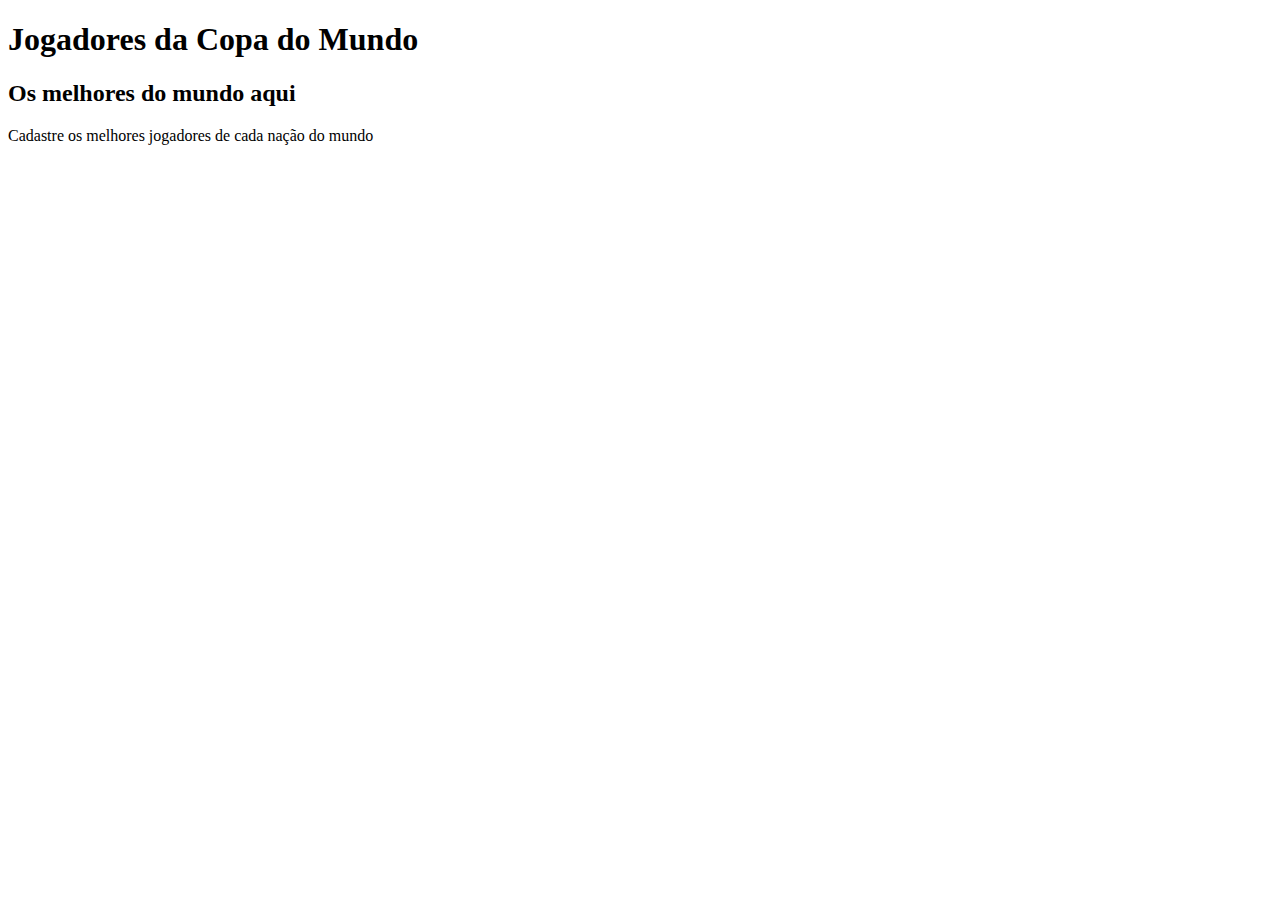
<file: src/main/resources/templates/index.html>
<!DOCTYPE html>
<html lang="en"  xmlns:th="http://www.thymeleaf.org">
<head>
    <meta charset="UTF-8">
    <meta http-equiv="X-UA-Compatible" content="IE=edge">
    <meta name="viewport" content="width=device-width, initial-scale=1.0">
    <meta http-equiv='Content-Type' content='text/html; charset=UTF-8' />
    
    <link rel="stylesheet" th:href="@{/bootstrap-5.1.3-dist/css/bootstrap.min.css}">
    <link rel="stylesheet" th:href="@{/css/main.css}">
    <link rel="stylesheet" th:href="@{/css/index.css}">
    <script th:src="@{/jquery-3.6.0-dist/jquery-3.6.0.min.js}"></script>
    <script th:src="@{/bootstrap-5.1.3-dist/js/bootstrap.min.js}"></script>

    <title>Insert title here</title>
    
</head>
<body>
    
    <div th:insert="fragments/publicaNavBar :: nav"></div>

   	<!-- <div class="container"> -->
 	<h1 id = "title">Jogadores da Copa do Mundo</h1>
 	
<!--  	
 	<div class = "buttons">
 	
	 	<a th:href="@{/jogador/listar}">
	 		<button type="button" class="btn btn-dark btn-lg btn-block">Jogadores</button>
		</a>
		
		<a th:href="@{/jogador/adicionar}">
	 		<button type="button" class="btn btn-success btn-lg btn-block">Adicionar</button>
	 	</a>
    
    	
    
    </div> -->
   	<div class="conteudo">

        <div class="text">
            <!-- <img th:src="@{/img/cupIcon.png}" alt=""> -->
            <h2>Os melhores do mundo aqui</h2>
            <p>Cadastre os melhores jogadores de cada nação do mundo</p>
        </div>

        <div class="images">
            <img class="messi"  th:src = "@{/img/messi-argentina-2.png}">
            <img th:src = "@{/img/cr7-portugal.png}">
            <img th:src = "@{/img/neymar-brasil.png}">
        </div>
    </div>
   	
    
<!-- </div> -->

</body>
</html>
</file>
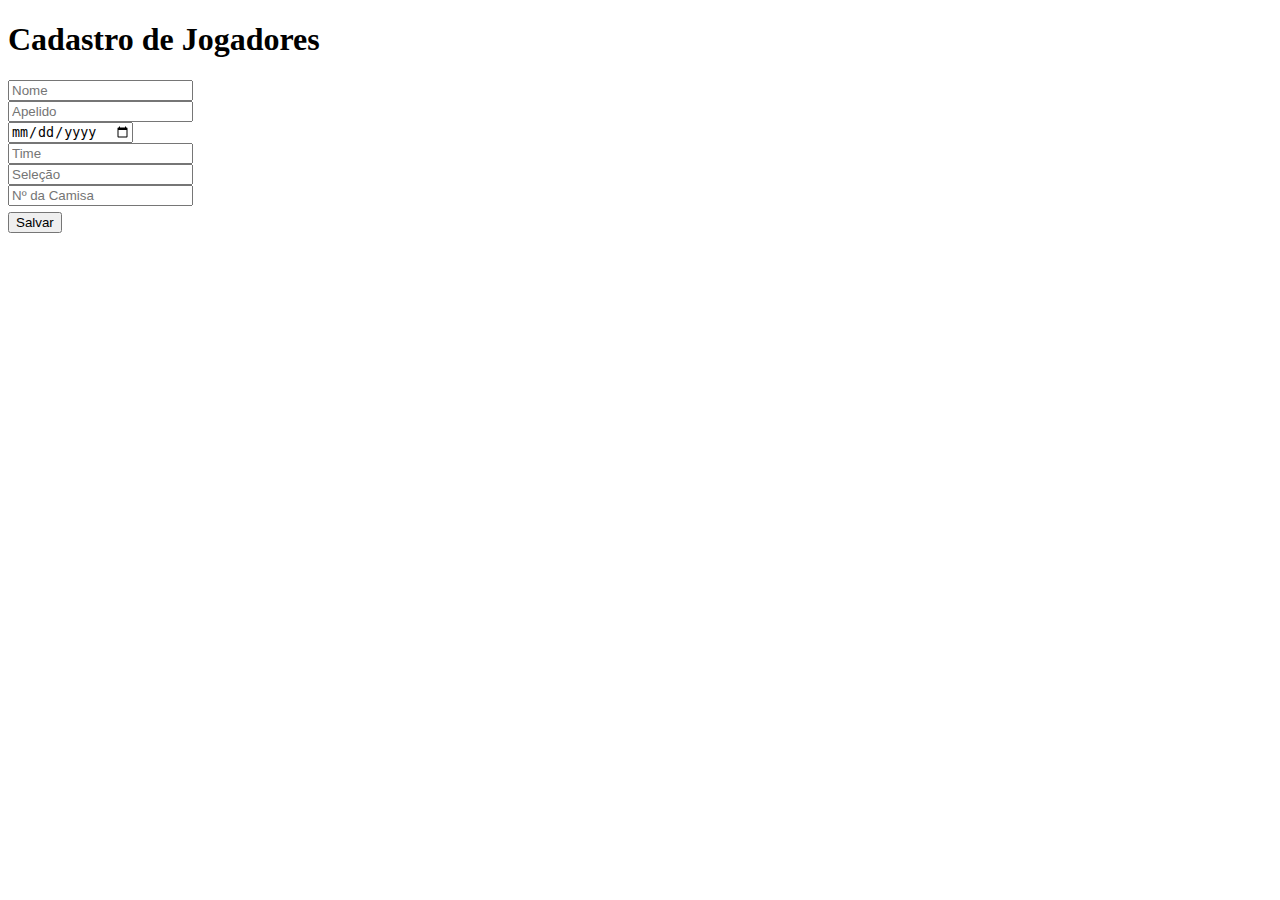
<file: src/main/resources/templates/formJogador.html>
<!DOCTYPE html>
<html lang="en"  xmlns:th="http://www.thymeleaf.org">
<head>
    <meta charset="UTF-8">
    <meta http-equiv="X-UA-Compatible" content="IE=edge">
    <meta name="viewport" content="width=device-width, initial-scale=1.0">
    <meta http-equiv='Content-Type' content='text/html; charset=UTF-8' />
    
    <link rel="stylesheet" th:href="@{/bootstrap-5.1.3-dist/css/bootstrap.min.css}">
	<link rel="stylesheet" th:href="@{/css/main.css}">
    <link rel="stylesheet" th:href="@{/css/index.css}">
    <script th:src="@{/jquery-3.6.0-dist/jquery-3.6.0.min.js}"></script>
    <script th:src="@{/bootstrap-5.1.3-dist/js/bootstrap.min.js}"></script>

    <title>Jogadores da Copa do Mundo</title>
    
</head>
<body>
    
	<div th:insert="fragments/publicaNavBar :: nav"></div>


   	<div class="container">
		
		<h1 class = "title"> Cadastro de Jogadores</h1>
		
		<form action="#" th:action="@{/jogador/salvar}" th:object="${jogador}" method="post" class="bg-success px-3 py-5 rounded" style="width: 50vw">
		
			<div style="margin: 0">
			  	<div class="col">
			    	<input type="text" class="form-control" placeholder="Nome" aria-label="First name" th:field="*{name}">
			    	<span th:if="${#fields.hasErrors('name')}" th:errors="*{name}"></span><br/>
			  	</div>
			  	<div class="col">
			    	<input type="text" class="form-control" placeholder="Apelido" th:field="*{nickname}">
			    	<span th:if="${#fields.hasErrors('nickname')}" th:errors="*{nickname}"></span><br/>
			  	</div>
			  	<div class="col" bg danger>
			    	<input type="date" class="form-control" th:field="*{birthday}" th:placeholder="Data">
			    	<span th:if="${#fields.hasErrors('birthday')}" th:errors="*{birthday}"></span><br/>
			  	</div>
			  	<div class="col">
			    	<input type="text" class="form-control" placeholder="Time" th:field="*{team}">
			    	<span th:if="${#fields.hasErrors('team')}" th:errors="*{team}"></span><br/>
			  	</div>
			  	<div class="col">
			    	<input type="text" class="form-control" placeholder="Seleção" th:field="*{squad}">
			    	<span th:if="${#fields.hasErrors('squad')}" th:errors="*{squad}"></span><br/>
			  	</div>
			  	<div class="col">
			    	<input type="number" class="form-control" placeholder="Nº da Camisa" th:field="*{number}">
			    	<span th:if="${#fields.hasErrors('number')}" th:errors="*{number}"></span><br/>
			  	</div>
			</div>
			
			<div class = "buttons" style="margin: 6px 0 0 0">
				<a href="/jogador/salvar">
			 		<button type="submit" class="btn btn-primary btn-lg btn-block">Salvar</button>
			 	</a>
	    	</div>
	    	
	    </form>
    </div>
</body>
</html>
</file>
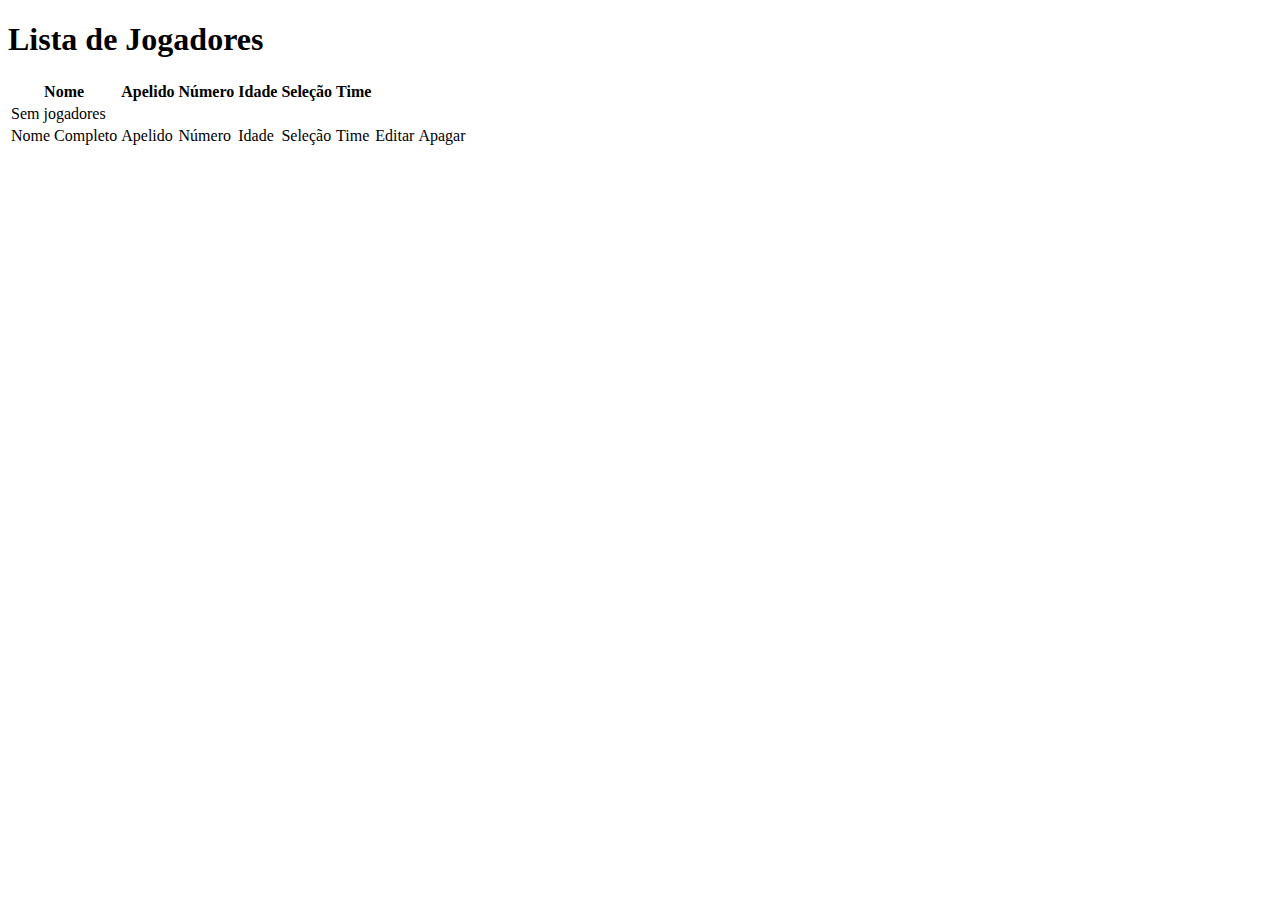
<file: src/main/resources/templates/jogadores.html>
<!DOCTYPE html>
<html lang="en" xmlns:th="https://www.thymeleaf.org">
<head>
<meta http-equiv='Content-Type' content='text/html; charset=UTF-8' />
<title>Insert title here</title>
<link rel="stylesheet" th:href="@{/bootstrap-5.1.3-dist/css/bootstrap.min.css}">
<link rel="stylesheet" th:href="@{/css/main.css}">
<link rel="stylesheet" th:href="@{/css/jogadores.css}">
<link rel="stylesheet" th:href="@{/css/index.css}">
<script th:src="@{/jquery-3.6.0-dist/jquery-3.6.0.min.js}"></script>
<script th:src="@{/bootstrap-5.1.3-dist/js/bootstrap.min.js}"></script>
</head>
<body>
    <div th:insert="fragments/publicaNavBar :: nav"></div>

<div class ="container">	
<div class = "row">
<div class = "col">

	<h1 class = "title">Lista de Jogadores</h1>
	
	<table class="table table-dark table-striped">
    <thead>
        <tr>
            <th> Nome </th>
            <th> Apelido </th> 
            <th> Número </th>
            <th> Idade </th>
            <th> Seleção </th>
            <th> Time </th>   
            <th> </th>
            <th> </th>    
        </tr>
    </thead>
    <tbody>
	<tr th:if="${jogadores.empty}">
            <td colspan="2"> Sem jogadores </td>
        </tr>
        <tr th:each="jogador : ${jogadores}">
            <td><span th:text="${jogador.name}"> Nome Completo </span></td>
            <td><span th:text="${jogador.nickname}"> Apelido </span></td>
            <td><span th:text="${jogador.number}"> Número </span></td>
            <td><span th:text="${jogador.getAge()}"> Idade </span></td>
            <td><span th:text="${jogador.squad}"> Seleção </span></td>
            <td><span th:text="${jogador.team}"> Time </span></td>
            <td>
                <a class="btn btn-outline-primary btn-sm" 
                   th:href="@{/jogador/editar/{id}(id=${jogador.id})}">
                   Editar</a>
            </td>
            <td>
           		<a class="btn btn-outline-danger btn-sm" 
				   th:href="@{/jogador/apagar/{id}(id=${jogador.id})}"
				   th:data-confirm-delete="|O jogador ${jogador.name} será apagado!|"
  				   onclick="if (!confirm(this.getAttribute('data-confirm-delete'))) return false">
				   Apagar
				</a>
           		
            </td>
        </tr>
    </tbody>
</table>
</div>
</div>
</div>
</body>
</html>
</file>
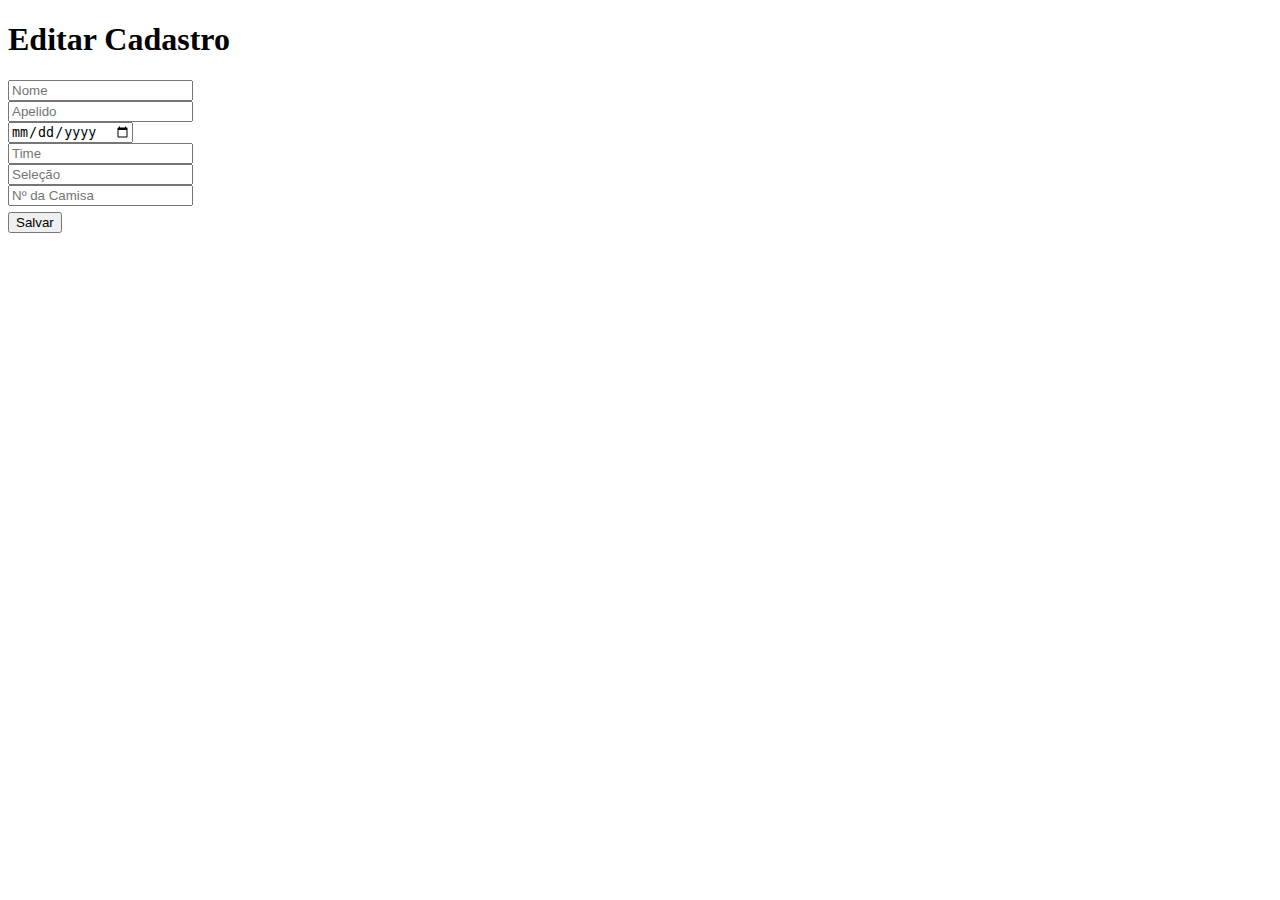
<file: src/main/resources/templates/auth/user/user-editar-jogador.html>
<!DOCTYPE html>
<html lang="en"  xmlns:th="http://www.thymeleaf.org">
<head>
    <meta charset="UTF-8">
    <meta http-equiv="X-UA-Compatible" content="IE=edge">
    <meta name="viewport" content="width=device-width, initial-scale=1.0">
    <meta http-equiv='Content-Type' content='text/html; charset=UTF-8' />
    
    <link rel="stylesheet" th:href="@{/bootstrap-5.1.3-dist/css/bootstrap.min.css}">
    <link rel="stylesheet" th:href="@{/css/index.css}">
    <script th:src="@{/jquery-3.6.0-dist/jquery-3.6.0.min.js}"></script>
    <script th:src="@{/bootstrap-5.1.3-dist/js/bootstrap.min.js}"></script>

    <title>Insert title here</title>
    
</head>
<body>
    
   	<div class="container">
		
		<h1 class = "title"> Editar Cadastro</h1>
		
		<form action="#" th:action="@{/jogador/editar/{id}(id=${jogador.id})}" th:object="${jogador}" method="post" class="bg-success px-3 py-5 rounded" style="width: 50vw">
		
			<div style="margin: 0">
			  	<div class="col">
			    	<input type="text" class="form-control" placeholder="Nome" aria-label="First name" th:field="*{name}">
			    	<span th:if="${#fields.hasErrors('name')}" th:errors="*{name}"></span><br/>
			  	</div>
			  	<div class="col">
			    	<input type="text" class="form-control" placeholder="Apelido" th:field="*{nickname}">
			    	<span th:if="${#fields.hasErrors('nickname')}" th:errors="*{nickname}"></span><br/>
			  	</div>
			  	<div class="col" bg danger>
			    	<input type="date" class="form-control" th:field="*{birthday}" th:placeholder="Data">
			    	<span th:if="${#fields.hasErrors('birthday')}" th:errors="*{birthday}"></span><br/>
			  	</div>
			  	<div class="col">
			    	<input type="text" class="form-control" placeholder="Time" th:field="*{team}">
			    	<span th:if="${#fields.hasErrors('team')}" th:errors="*{team}"></span><br/>
			  	</div>
			  	<div class="col">
			    	<input type="text" class="form-control" placeholder="Seleção" th:field="*{squad}">
			    	<span th:if="${#fields.hasErrors('squad')}" th:errors="*{squad}"></span><br/>
			  	</div>
			  	<div class="col">
			    	<input type="number" class="form-control" placeholder="Nº da Camisa" th:field="*{number}">
			    	<span th:if="${#fields.hasErrors('number')}" th:errors="*{number}"></span><br/>
			  	</div>
			</div>
			
			<div class = "buttons" style="margin: 6px 0 0 0">
				<a href="/jogador/salvar">
			 		<button type="submit" class="btn btn-primary btn-lg btn-block">Salvar</button>
			 	</a>
	    	</div>
	    	
	    </form>
    </div>
   	
   	<img th:scr = "@{/img/vini.jgp}">
   	

</body>
</html>
</file>
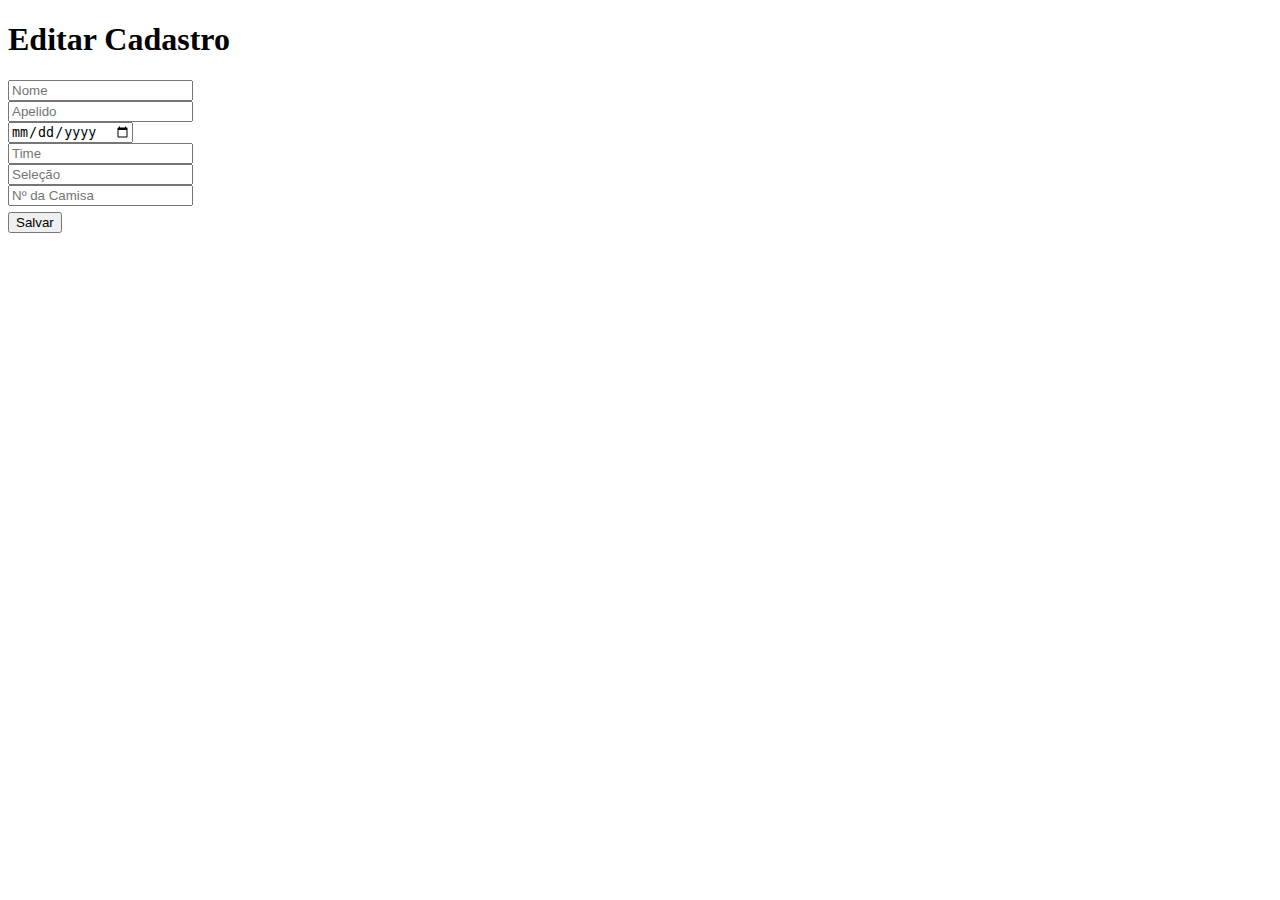
<file: src/main/resources/templates/auth/user/userEditarJogador.html>
<!DOCTYPE html>
<html lang="en"  xmlns:th="http://www.thymeleaf.org">
<head>
    <meta charset="UTF-8">
    <meta http-equiv="X-UA-Compatible" content="IE=edge">
    <meta name="viewport" content="width=device-width, initial-scale=1.0">
    <meta http-equiv='Content-Type' content='text/html; charset=UTF-8' />
    
    <link rel="stylesheet" th:href="@{/bootstrap-5.1.3-dist/css/bootstrap.min.css}">
	<link rel="stylesheet" th:href="@{/css/main.css}">
    <link rel="stylesheet" th:href="@{/css/index.css}">
    <script th:src="@{/jquery-3.6.0-dist/jquery-3.6.0.min.js}"></script>
    <script th:src="@{/bootstrap-5.1.3-dist/js/bootstrap.min.js}"></script>

    <title>Insert title here</title>
    
</head>
<body>
    <div th:insert="fragments/publicaNavBar:: nav"></div>

   	<div class="container">
		
		<h1 class = "title"> Editar Cadastro</h1>
		
		<form action="#" th:action="@{/jogador/editar/{id}(id=${jogador.id})}" th:object="${jogador}" method="post" class="bg-success px-3 py-5 rounded" style="width: 50vw">
		
			<div style="margin: 0">
			  	<div class="col">
			    	<input type="text" class="form-control" placeholder="Nome" aria-label="First name" th:field="*{name}">
			    	<span th:if="${#fields.hasErrors('name')}" th:errors="*{name}"></span><br/>
			  	</div>
			  	<div class="col">
			    	<input type="text" class="form-control" placeholder="Apelido" th:field="*{nickname}">
			    	<span th:if="${#fields.hasErrors('nickname')}" th:errors="*{nickname}"></span><br/>
			  	</div>
			  	<div class="col" bg danger>
			    	<input type="date" class="form-control" th:field="*{birthday}" th:placeholder="Data">
			    	<span th:if="${#fields.hasErrors('birthday')}" th:errors="*{birthday}"></span><br/>
			  	</div>
			  	<div class="col">
			    	<input type="text" class="form-control" placeholder="Time" th:field="*{team}">
			    	<span th:if="${#fields.hasErrors('team')}" th:errors="*{team}"></span><br/>
			  	</div>
			  	<div class="col">
			    	<input type="text" class="form-control" placeholder="Seleção" th:field="*{squad}">
			    	<span th:if="${#fields.hasErrors('squad')}" th:errors="*{squad}"></span><br/>
			  	</div>
			  	<div class="col">
			    	<input type="number" class="form-control" placeholder="Nº da Camisa" th:field="*{number}">
			    	<span th:if="${#fields.hasErrors('number')}" th:errors="*{number}"></span><br/>
			  	</div>
			</div>
			
			<div class = "buttons" style="margin: 6px 0 0 0">
				<a href="/jogador/salvar">
			 		<button type="submit" class="btn btn-primary btn-lg btn-block">Salvar</button>
			 	</a>
	    	</div>
	    	
	    </form>
    </div>

</body>
</html>
</file>
